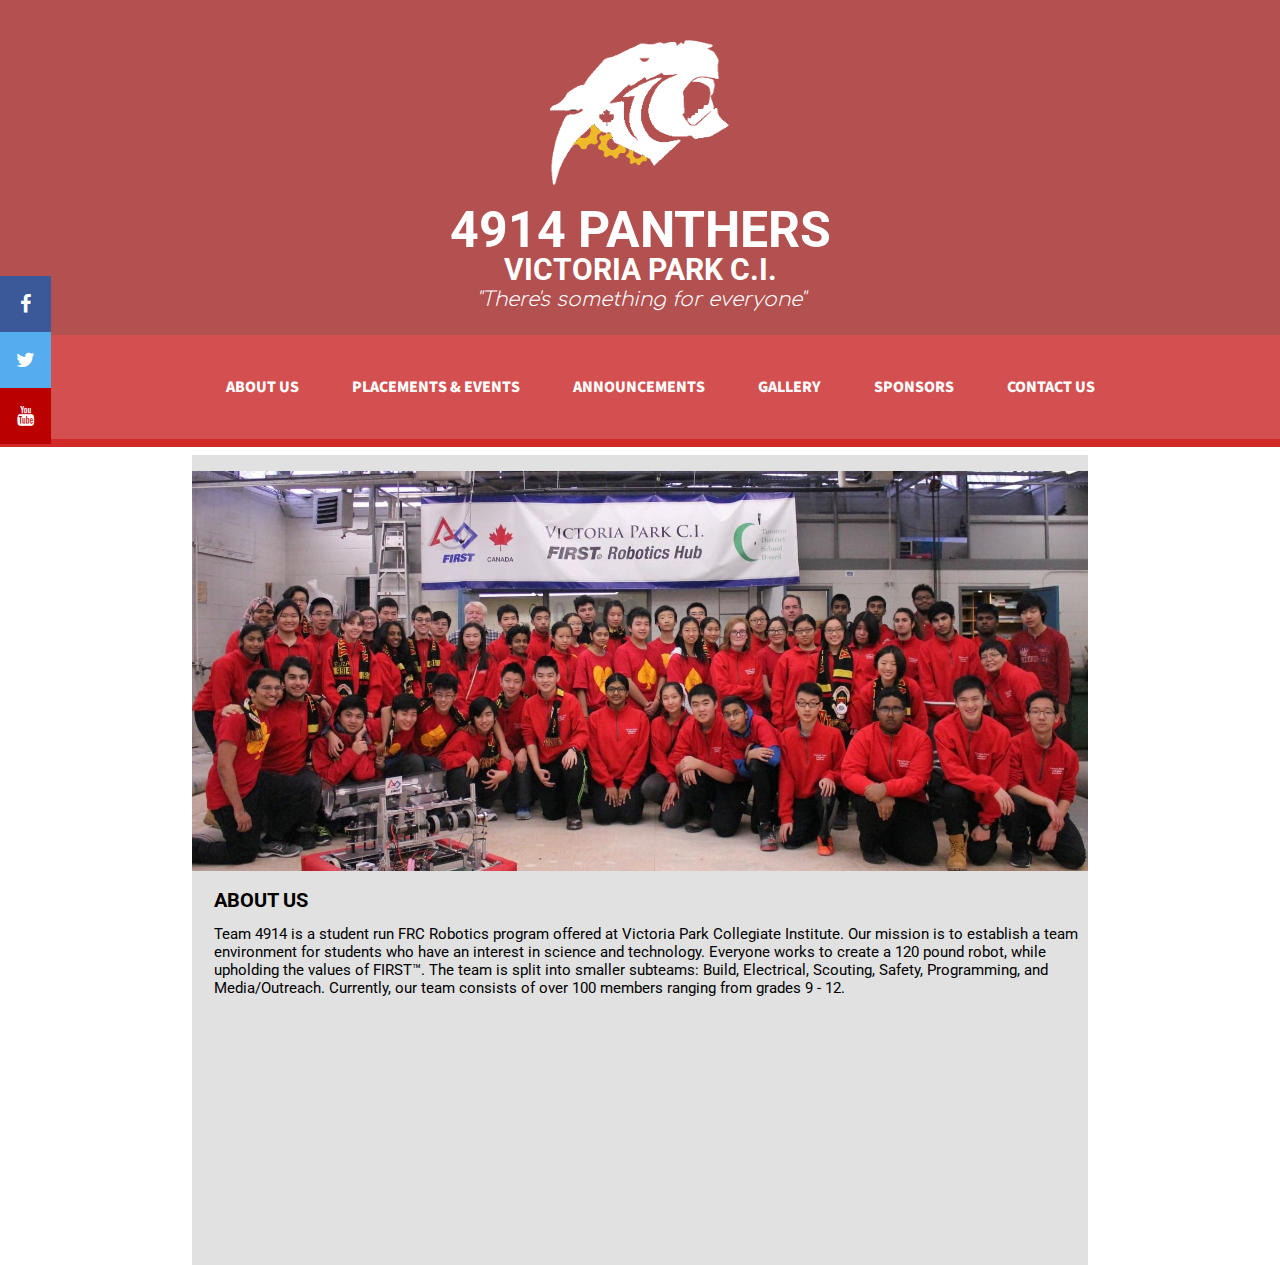
<file: VPCI-Robotics-Website-master/basic/index.html>
<!DOCTYPE html>
<html lang="en" dir="ltr">
  <head>
    <meta charset="utf-8">
    <link rel="stylesheet" href="https://cdnjs.cloudflare.com/ajax/libs/font-awesome/4.7.0/css/font-awesome.min.css">
    <link rel="stylesheet" type="text/css" href="style.css">
    <link href="https://fonts.googleapis.com/css?family=Source+Sans+Pro:700|Comfortaa|Roboto" rel="stylesheet">
    <link rel="shortcut icon" type="image/png" href="../Website_Dependencies/Website_Images/Logos/Panther.PNG">
    <script src="scroll.js"></script>
    <title>4914 - Home of the Panthers</title>
  </head>
  <body>
    <!--PAGE HEADER TEXT-->
    <div class="header_text">
      <img id="Panther_Image" src="../Website_Dependencies/Website_Images/Logos/Panther.PNG" alt="Team 4914 Panther">
      <h1>4914 PANTHERS</h1>
      <h2>VICTORIA PARK C.I.</h2>
      <h3 id="motto">"There's something for everyone"</h3>
    </div>
    <!--END OF PAGE HEADER TEXT-->
    <!--NAVAGATION BAR-->
    <nav class="stroke" id="nav_text">
      <ul>
        <li><a href="index.html#About_Us">About Us</a></li>
        <li><a href="Placements_and_Events.html#Placements_and_Events">Placements & Events</a></li>
        <li><a href="Announcements.html#Announcements">Announcements</a></li>
        <li><a href="Gallery.html#Gallery">Gallery</a></li>
        <li><a href="Sponsors.html#Sponsors">Sponsors</a></li>
        <li><a href="Contact_Us.html#Contact_Us">Contact Us</a></li>
      </ul>
    </nav>
    <!--END OF NAVAGATION BAR-->
    <!--PAGE CONTENT-->
    <div class="wrapper">
      <img id="gphoto" src="../Website_Dependencies/Website_Images/Team_Photos/team_4914.JPG" alt="Team 4914 Group Photo.">
      <h2 class="content" id="About_Us">About Us</h2>
      <p>Team 4914 is a student run FRC Robotics program offered at Victoria Park Collegiate Institute. Our mission is to establish a team environment for students who have an interest in science and technology. Everyone works to create a 120 pound robot, while upholding the values of FIRST™. The team is split into smaller subteams: Build, Electrical, Scouting, Safety, Programming, and Media/Outreach. Currently, our team consists of over 100 members ranging from grades 9 - 12.</p>
      <!--SOCIAL BAR-->
    </div>
    <div class="social_bar">
      <a href="https://www.facebook.com/team4914/" class="facebook"><i class ="fa fa-facebook"></i></a>
      <a href="https://twitter.com/team4914?lang=en" class="twitter"><i class ="fa fa-twitter"></i></a>
      <a href="https://www.youtube.com/channel/UC3UD0H9rAkZlQf6JFtxvvGA" class="youtube"><i class ="fa fa-youtube"></i></a>
    </div>
    <!--END OF SOCIAL BAR-->
</html>
</file>
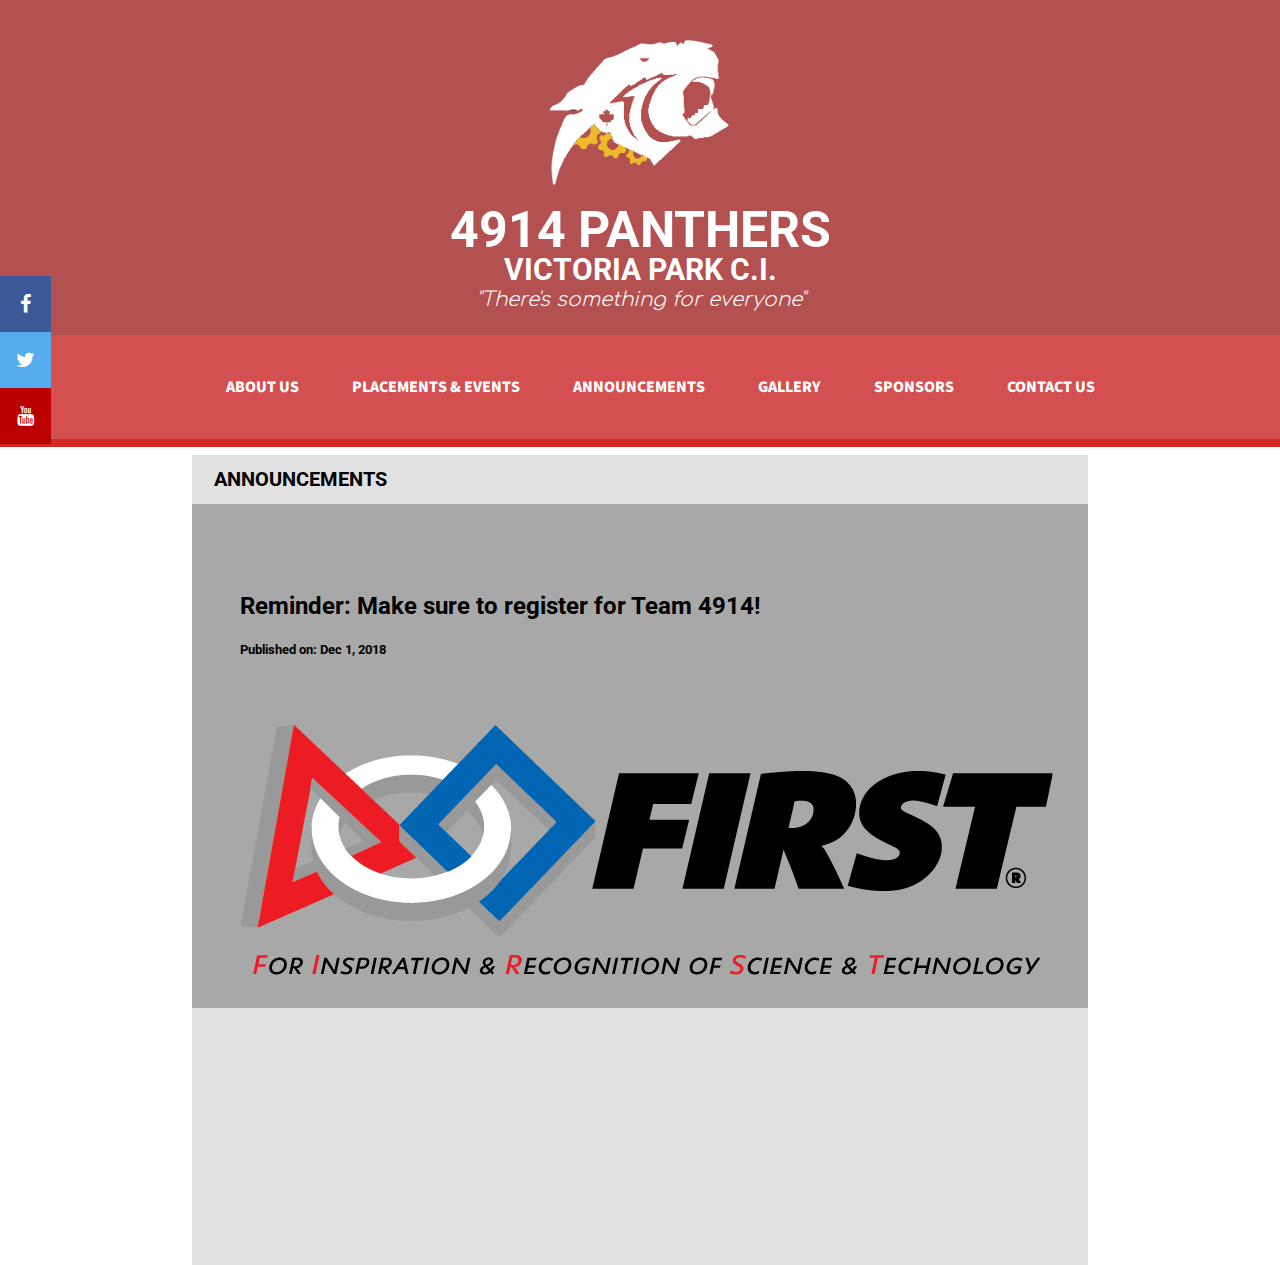
<file: VPCI-Robotics-Website-master/basic/Announcements.html>
<!DOCTYPE html>
<html lang="en" dir="ltr">
  <head>
    <meta charset="utf-8">
    <link rel="stylesheet" href="https://cdnjs.cloudflare.com/ajax/libs/font-awesome/4.7.0/css/font-awesome.min.css">
    <link rel="stylesheet" type="text/css" href="style.css">
    <link href="https://fonts.googleapis.com/css?family=Source+Sans+Pro:700|Comfortaa|Roboto" rel="stylesheet">
    <link rel="shortcut icon" type="image/png" href="../Website_Dependencies/Website_Images/Logos/Panther.PNG">
    <script src="scroll.js"></script>
    <title>4914 - Home of the Panthers</title>
  </head>
  <body>
    <!--PAGE HEADER TEXT-->
    <div class="header_text">
      <img id="Panther_Image" src="../Website_Dependencies/Website_Images/Logos/Panther.PNG" alt="Team 4914 Panther">
      <h1>4914 PANTHERS</h1>
      <h2>VICTORIA PARK C.I.</h2>
      <h3 id="motto">"There's something for everyone"</h3>
    </div>
    <!--END OF PAGE HEADER TEXT-->
    <!--NAVAGATION BAR-->
    <nav class="stroke" id="nav_text">
      <ul>
        <li><a href="index.html#About_Us">About Us</a></li>
        <li><a href="Placements_and_Events.html#Placements_and_Events">Placements & Events</a></li>
        <li><a href="Announcements.html#Announcements">Announcements</a></li>
        <li><a href="Gallery.html#Gallery">Gallery</a></li>
        <li><a href="Sponsors.html#Sponsors">Sponsors</a></li>
        <li><a href="Contact_Us.html#Contact_Us">Contact Us</a></li>
      </ul>
    </nav>
    <!--END OF NAVAGATION BAR-->
    <!--PAGE CONTENT-->
    <div class="wrapper">
      <h2 class="content" id="Announcements">Announcements</h2>
      <div class="resp-container">
        <iframe class="resp-iframe" src="https://team4914.github.io/web-design/VPCI-Robotics-Website-master/Website_Dependencies/Website_Announcements/Announcements_Webpage.html"></iframe>
      </div>
    <!--END OF CONTENT-->
    <!--SOCIAL BAR-->
    </div>
    <div class="social_bar">
      <a href="https://www.facebook.com/team4914/" class="facebook"><i class ="fa fa-facebook"></i></a>
      <a href="https://twitter.com/team4914?lang=en" class="twitter"><i class ="fa fa-twitter"></i></a>
      <a href="https://www.youtube.com/channel/UC3UD0H9rAkZlQf6JFtxvvGA" class="youtube"><i class ="fa fa-youtube"></i></a>
    </div>
    <!--END OF SOCIAL BAR-->
</html>
</file>
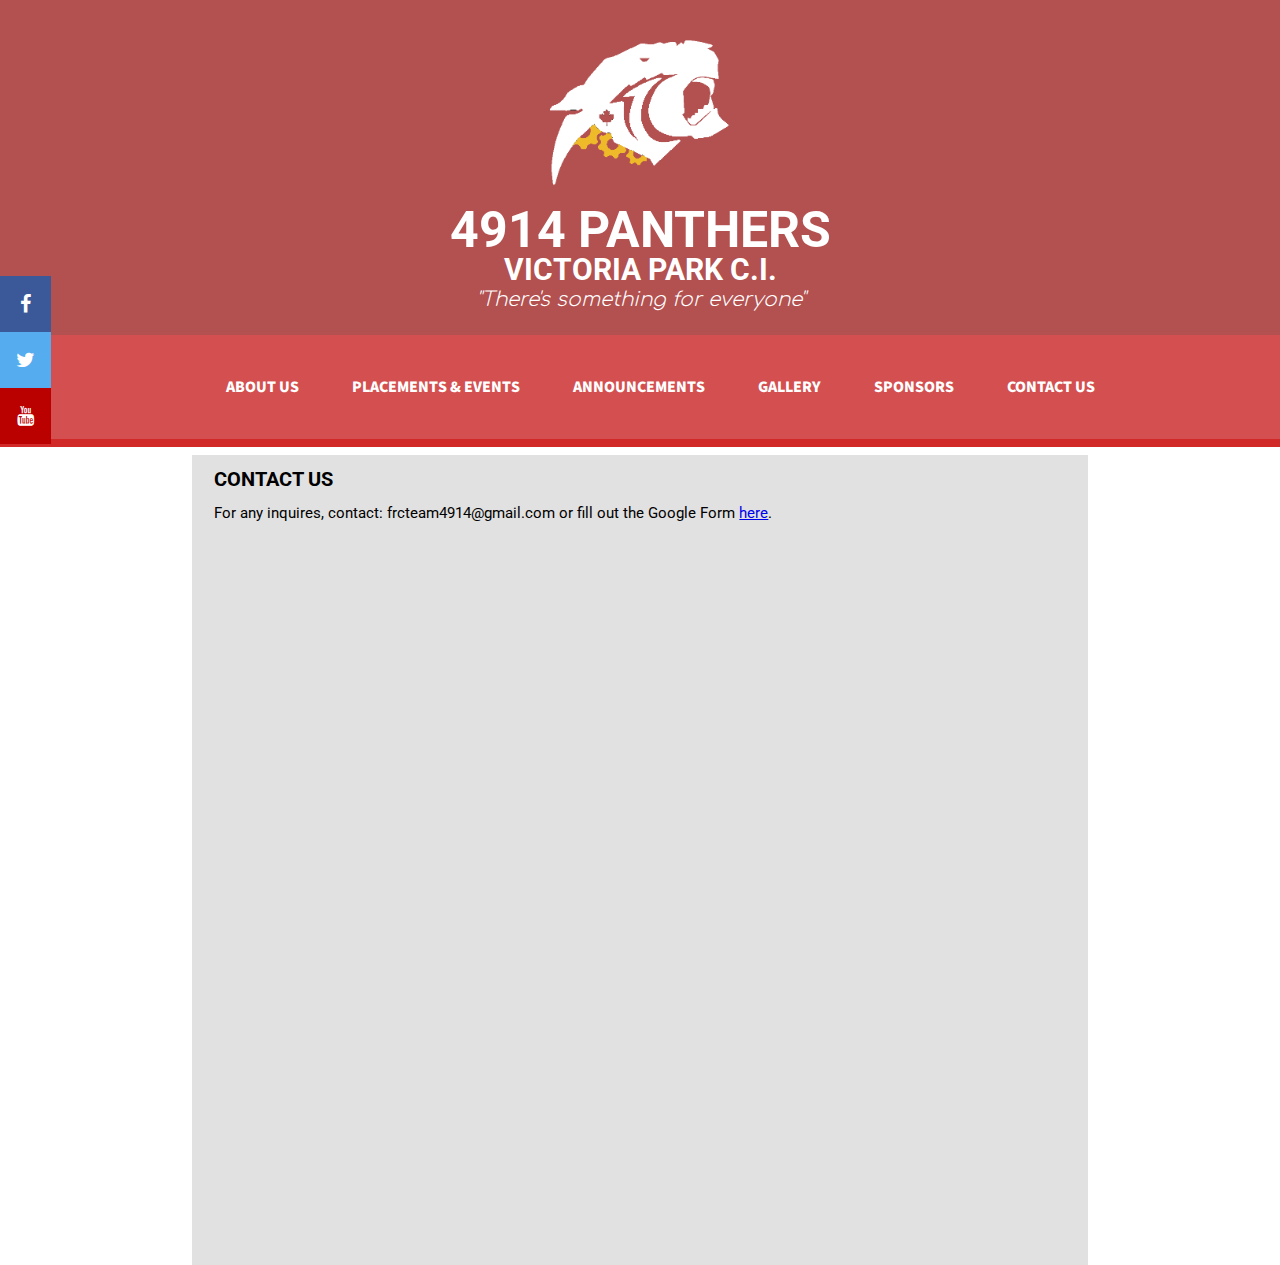
<file: VPCI-Robotics-Website-master/basic/Contact_Us.html>
<!DOCTYPE html>
<html lang="en" dir="ltr">
  <head>
    <meta charset="utf-8">
    <link rel="stylesheet" href="https://cdnjs.cloudflare.com/ajax/libs/font-awesome/4.7.0/css/font-awesome.min.css">
    <link rel="stylesheet" type="text/css" href="style.css">
    <link href="https://fonts.googleapis.com/css?family=Source+Sans+Pro:700|Comfortaa|Roboto" rel="stylesheet">
    <link rel="shortcut icon" type="image/png" href="../Website_Dependencies/Website_Images/Logos/Panther.PNG">
    <script src="scroll.js"></script>
    <title>4914 - Home of the Panthers</title>
  </head>
  <body>
    <!--PAGE HEADER TEXT-->
    <div class="header_text">
      <img id="Panther_Image" src="../Website_Dependencies/Website_Images/Logos/Panther.PNG" alt="Team 4914 Panther">
      <h1>4914 PANTHERS</h1>
      <h2>VICTORIA PARK C.I.</h2>
      <h3 id="motto">"There's something for everyone"</h3>
    </div>
    <!--END OF PAGE HEADER TEXT-->
    <!--NAVAGATION BAR-->
    <nav class="stroke" id="nav_text">
      <ul>
        <li><a href="index.html#About_Us">About Us</a></li>
        <li><a href="Placements_and_Events.html#Placements_and_Events">Placements & Events</a></li>
        <li><a href="Announcements.html#Announcements">Announcements</a></li>
        <li><a href="Gallery.html#Gallery">Gallery</a></li>
        <li><a href="Sponsors.html#Sponsors">Sponsors</a></li>
        <li><a href="Contact_Us.html#Contact_Us">Contact Us</a></li>
      </ul>
    </nav>
    <!--END OF NAVAGATION BAR-->
    <!--PAGE CONTENT-->
    <div class="wrapper">
      <h2 class="content" id="Contact_Us">Contact Us</h2>
      <p>For any inquires, contact: frcteam4914@gmail.com or fill out the Google Form <a href="https://docs.google.com/forms/d/e/1FAIpQLSdkCfW0GV-Esfe_4jxRfp6UOMWturXhHUP-LNy6OE-QVgfNmA/viewform?usp=sf_link">here</a>.</p>
      <!--END OF CONTENT-->
      <!--SOCIAL BAR-->
    </div>
    <div class="social_bar">
      <a href="https://www.facebook.com/team4914/" class="facebook"><i class ="fa fa-facebook"></i></a>
      <a href="https://twitter.com/team4914?lang=en" class="twitter"><i class ="fa fa-twitter"></i></a>
      <a href="https://www.youtube.com/channel/UC3UD0H9rAkZlQf6JFtxvvGA" class="youtube"><i class ="fa fa-youtube"></i></a>
    </div>
    <!--END OF SOCIAL BAR-->
</html>
</file>
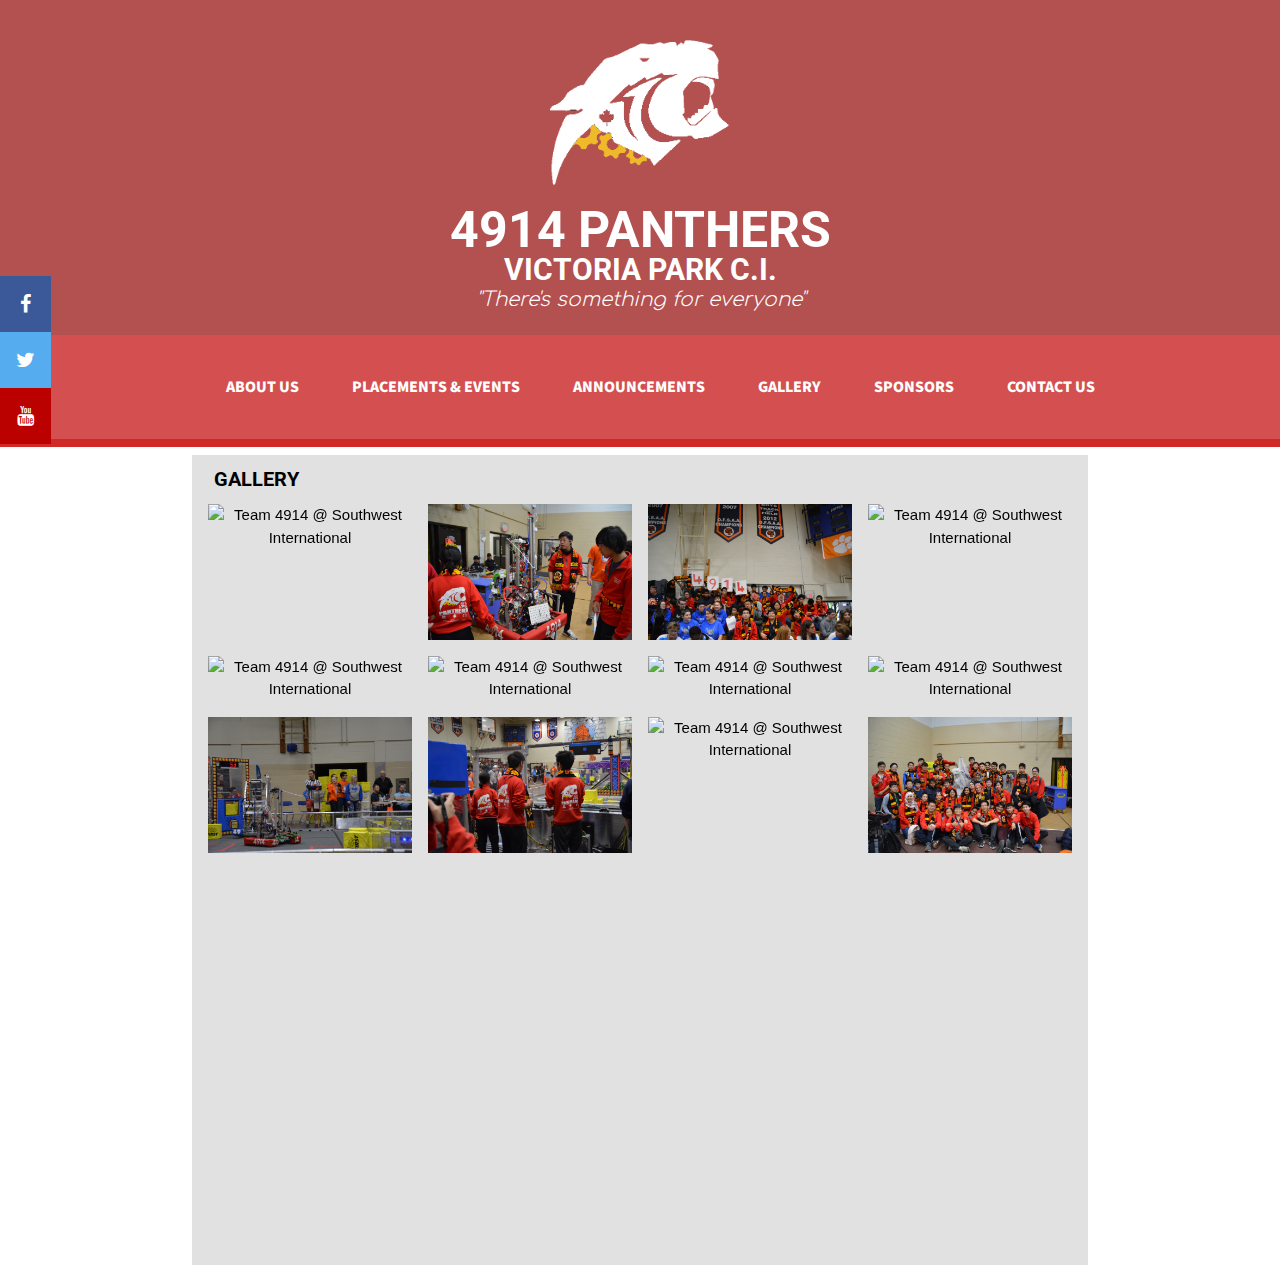
<file: VPCI-Robotics-Website-master/basic/Gallery.html>
<!DOCTYPE html>
<html lang="en" dir="ltr">
  <head>
    <meta charset="utf-8">
    <link rel="stylesheet" href="https://cdnjs.cloudflare.com/ajax/libs/font-awesome/4.7.0/css/font-awesome.min.css">
    <link rel="stylesheet" type="text/css" href="style.css">
    <link href="https://fonts.googleapis.com/css?family=Source+Sans+Pro:700|Comfortaa|Roboto" rel="stylesheet">
    <link rel="shortcut icon" type="image/png" href="../Website_Dependencies/Website_Images/Logos/Panther.PNG">
    <script src="scroll.js"></script>
    <title>4914 - Home of the Panthers</title>
  </head>
  <body>
    <!--PAGE HEADER TEXT-->
    <div class="header_text">
      <img id="Panther_Image" src="../Website_Dependencies/Website_Images/Logos/Panther.PNG" alt="Team 4914 Panther">
      <h1>4914 PANTHERS</h1>
      <h2>VICTORIA PARK C.I.</h2>
      <h3 id="motto">"There's something for everyone"</h3>
    </div>
    <!--END OF PAGE HEADER TEXT-->
    <!--NAVAGATION BAR-->
    <nav class="stroke" id="nav_text">
      <ul>
        <li><a href="index.html#About_Us">About Us</a></li>
        <li><a href="Placements_and_Events.html#Placements_and_Events">Placements & Events</a></li>
        <li><a href="Announcements.html#Announcements">Announcements</a></li>
        <li><a href="Gallery.html#Gallery">Gallery</a></li>
        <li><a href="Sponsors.html#Sponsors">Sponsors</a></li>
        <li><a href="Contact_Us.html#Contact_Us">Contact Us</a></li>
      </ul>
    </nav>
    <!--END OF NAVAGATION BAR-->
    <!--PAGE CONTENT-->
    <div class="wrapper">
      <h2 class="content" id="Gallery">Gallery</h2>
      <div class="resp-container">
        <iframe class="resp-iframe" src="https://team4914.github.io/web-design/VPCI-Robotics-Website-master/Website_Dependencies/Image_Gallery/Image_Gallery.html"></iframe>
      </div>
      <!--END OF CONTENT-->
      <!--SOCIAL BAR-->
    </div>
    <div class="social_bar">
      <a href="https://www.facebook.com/team4914/" class="facebook"><i class ="fa fa-facebook"></i></a>
      <a href="https://twitter.com/team4914?lang=en" class="twitter"><i class ="fa fa-twitter"></i></a>
      <a href="https://www.youtube.com/channel/UC3UD0H9rAkZlQf6JFtxvvGA" class="youtube"><i class ="fa fa-youtube"></i></a>
    </div>
    <!--END OF SOCIAL BAR-->
</html>
</file>
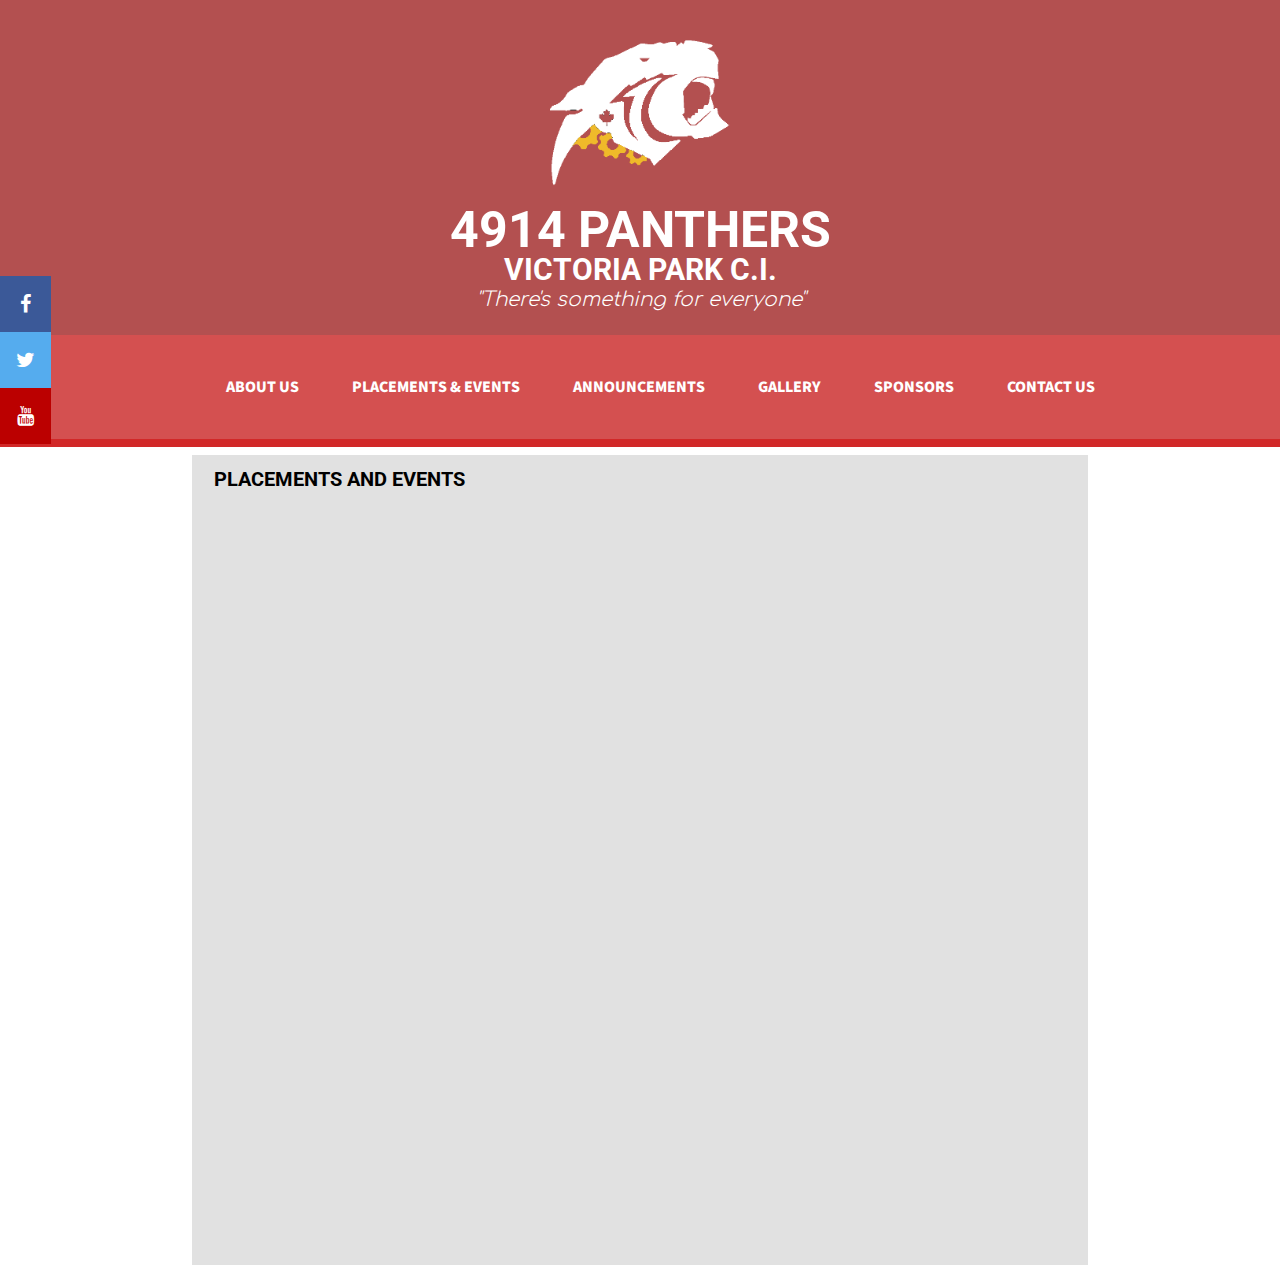
<file: VPCI-Robotics-Website-master/basic/Placements_and_Events.html>
<!DOCTYPE html>
<html lang="en" dir="ltr">
  <head>
    <meta charset="utf-8">
    <link rel="stylesheet" href="https://cdnjs.cloudflare.com/ajax/libs/font-awesome/4.7.0/css/font-awesome.min.css">
    <link rel="stylesheet" type="text/css" href="style.css">
    <link href="https://fonts.googleapis.com/css?family=Source+Sans+Pro:700|Comfortaa|Roboto" rel="stylesheet">
    <link rel="shortcut icon" type="image/png" href="../Website_Dependencies/Website_Images/Logos/Panther.PNG">
    <script src="scroll.js"></script>
    <title>4914 - Home of the Panthers</title>
  </head>
  <body>
    <!--PAGE HEADER TEXT-->
    <div class="header_text">
      <img id="Panther_Image" src="../Website_Dependencies/Website_Images/Logos/Panther.PNG" alt="Team 4914 Panther">
      <h1>4914 PANTHERS</h1>
      <h2>VICTORIA PARK C.I.</h2>
      <h3 id="motto">"There's something for everyone"</h3>
    </div>
    <!--END OF PAGE HEADER TEXT-->
    <!--NAVAGATION BAR-->
    <nav class="stroke" id="nav_text">
      <ul>
        <li><a href="index.html#About_Us">About Us</a></li>
        <li><a href="Placements_and_Events.html#Placements_and_Events">Placements & Events</a></li>
        <li><a href="Announcements.html#Announcements">Announcements</a></li>
        <li><a href="Gallery.html#Gallery">Gallery</a></li>
        <li><a href="Sponsors.html#Sponsors">Sponsors</a></li>
        <li><a href="Contact_Us.html#Contact_Us">Contact Us</a></li>
      </ul>
    </nav>
    <!--END OF NAVAGATION BAR-->
    <!--PAGE CONTENT-->
    <div class="wrapper">
      <h2 class="content" id="Placements_and_Events">Placements and Events</h2>
      <div class="resp-container">
        <iframe class="resp-iframe" src="https://www.thebluealliance.com/team/4914"></iframe>
      </div>      <!--SOCIAL BAR-->
    </div>
    <div class="social_bar">
      <a href="https://www.facebook.com/team4914/" class="facebook"><i class ="fa fa-facebook"></i></a>
      <a href="https://twitter.com/team4914?lang=en" class="twitter"><i class ="fa fa-twitter"></i></a>
      <a href="https://www.youtube.com/channel/UC3UD0H9rAkZlQf6JFtxvvGA" class="youtube"><i class ="fa fa-youtube"></i></a>
    </div>
    <!--END OF SOCIAL BAR-->
</html>
</file>
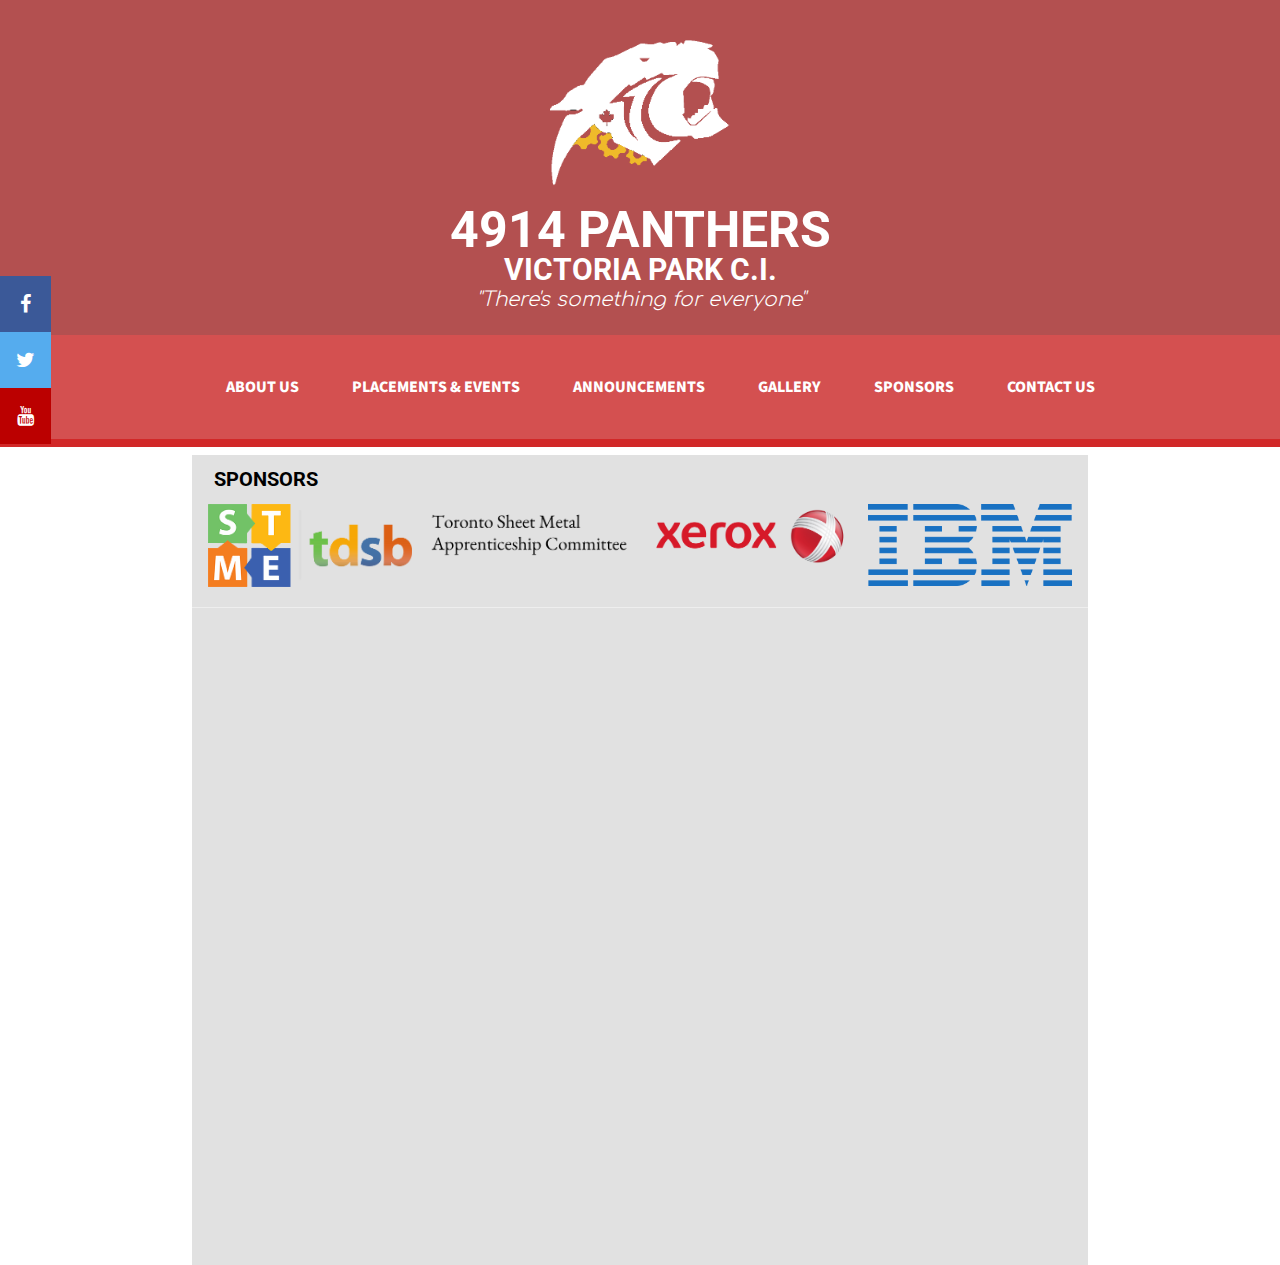
<file: VPCI-Robotics-Website-master/basic/Sponsors.html>
<!DOCTYPE html>
<html lang="en" dir="ltr">
  <head>
    <meta charset="utf-8">
    <link rel="stylesheet" href="https://cdnjs.cloudflare.com/ajax/libs/font-awesome/4.7.0/css/font-awesome.min.css">
    <link rel="stylesheet" type="text/css" href="style.css">
    <link href="https://fonts.googleapis.com/css?family=Source+Sans+Pro:700|Comfortaa|Roboto" rel="stylesheet">
    <link rel="shortcut icon" type="image/png" href="../Website_Dependencies/Website_Images/Logos/Panther.PNG">
    <script src="scroll.js"></script>
    <title>4914 - Home of the Panthers</title>
  </head>
  <body>
    <!--PAGE HEADER TEXT-->
    <div class="header_text">
      <img id="Panther_Image" src="../Website_Dependencies/Website_Images/Logos/Panther.PNG" alt="Team 4914 Panther">
      <h1>4914 PANTHERS</h1>
      <h2>VICTORIA PARK C.I.</h2>
      <h3 id="motto">"There's something for everyone"</h3>
    </div>
    <!--END OF PAGE HEADER TEXT-->
    <!--NAVAGATION BAR-->
    <nav class="stroke" id="nav_text">
      <ul>
        <li><a href="index.html#About_Us">About Us</a></li>
        <li><a href="Placements_and_Events.html#Placements_and_Events">Placements & Events</a></li>
        <li><a href="Announcements.html#Announcements">Announcements</a></li>
        <li><a href="Gallery.html#Gallery">Gallery</a></li>
        <li><a href="Sponsors.html#Sponsors">Sponsors</a></li>
        <li><a href="Contact_Us.html#Contact_Us">Contact Us</a></li>
      </ul>
    </nav>
    <!--END OF NAVAGATION BAR-->
    <!--PAGE CONTENT-->
    <div class="wrapper">
      <h2 class="content" id="Sponsors">Sponsors</h2>
      <div class="resp-container">
        <iframe class="resp-iframe" src="https://team4914.github.io/web-design/VPCI-Robotics-Website-master/Website_Dependencies/Image_Gallery/Sponsor_Images.html"></iframe>
      </div>
    <!--END OF CONTENT-->
    <!--SOCIAL BAR-->
    </div>
    <div class="social_bar">
      <a href="https://www.facebook.com/team4914/" class="facebook"><i class ="fa fa-facebook"></i></a>
      <a href="https://twitter.com/team4914?lang=en" class="twitter"><i class ="fa fa-twitter"></i></a>
      <a href="https://www.youtube.com/channel/UC3UD0H9rAkZlQf6JFtxvvGA" class="youtube"><i class ="fa fa-youtube"></i></a>
    </div>
    <!--END OF SOCIAL BAR-->
</html>
</file>
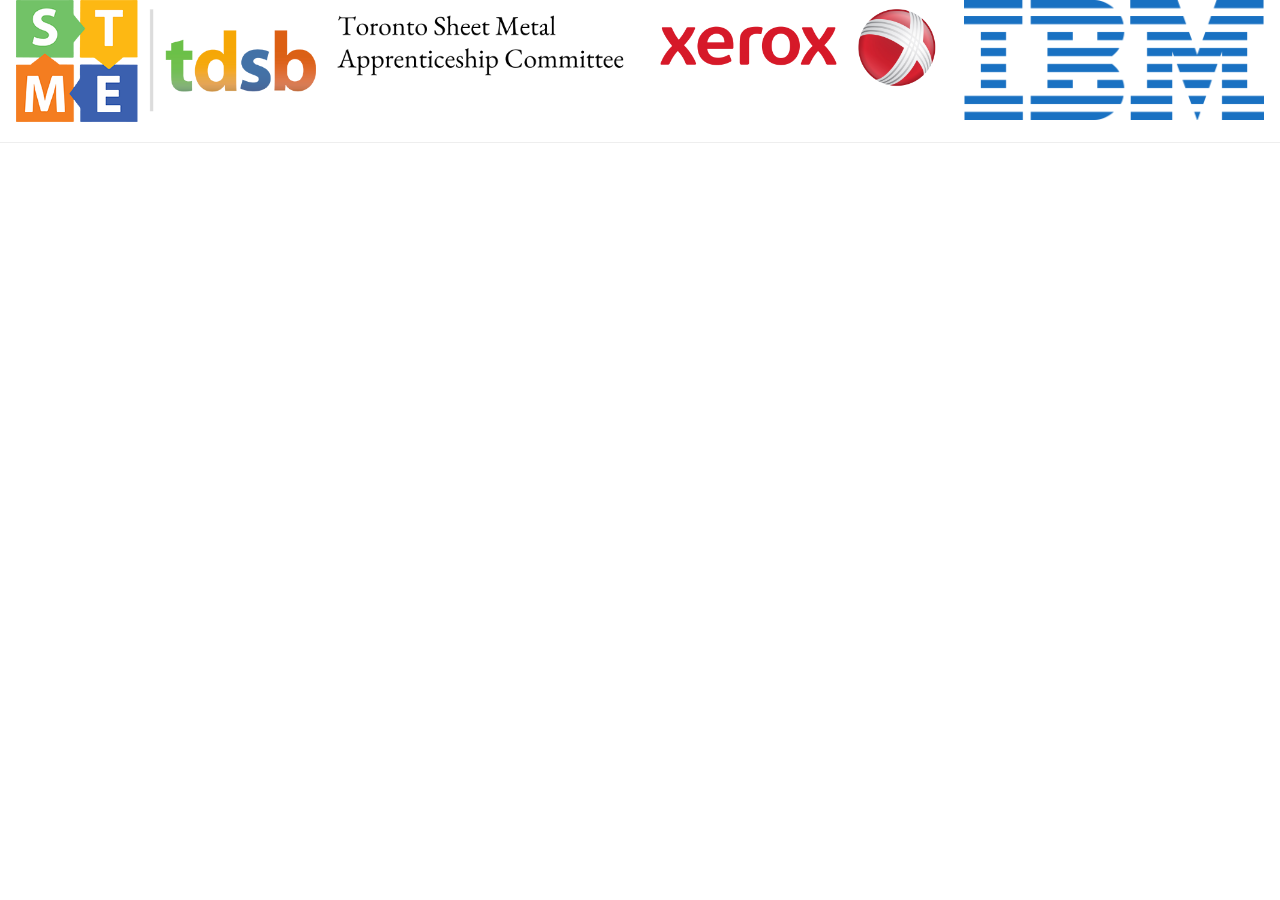
<file: VPCI-Robotics-Website-master/Website_Dependencies/Image_Gallery/Sponsor_Images.html>
<!DOCTYPE html>
<html lang="en">
   <head>
      <meta charset="UTF-8">
      <meta name="viewport" content="width=device-width, initial-scale=1">
      <link rel="stylesheet" href="https://www.w3schools.com/w3css/4/w3.css">
      <link rel="stylesheet" type="text/css" href="Image_Gallery.css">
   </head>
   <body>
      <!--Gallery Row #1-->
      <div class="w3-row-padding w3-center">
        <div class="w3-col m3">
            <img src="../Website_Images/Logos/TDSB_Logo.PNG" onclick="onClick(this)" class="w3-hover-opacity" alt="">
        </div>
         <div class="w3-col m3">
            <img src="../Website_Images/Logos/TSMAC_Logo.png" onclick="onClick(this)" class="w3-hover-opacity" alt="">
         </div>
         <div class="w3-col m3">
            <img src="../Website_Images/Logos/Xerox_Logo.png" onclick="onClick(this)" class="w3-hover-opacity" alt="">
         </div>
         <div class="w3-col m3">
           <img src="../Website_Images/Logos/IBM_Logo.PNG" onclick="onClick(this)" class="w3-hover-opacity" alt="">
         </div>
      </div>
      <hr>
      <!--End of Gallery-->
   </body>
</html>
</file>
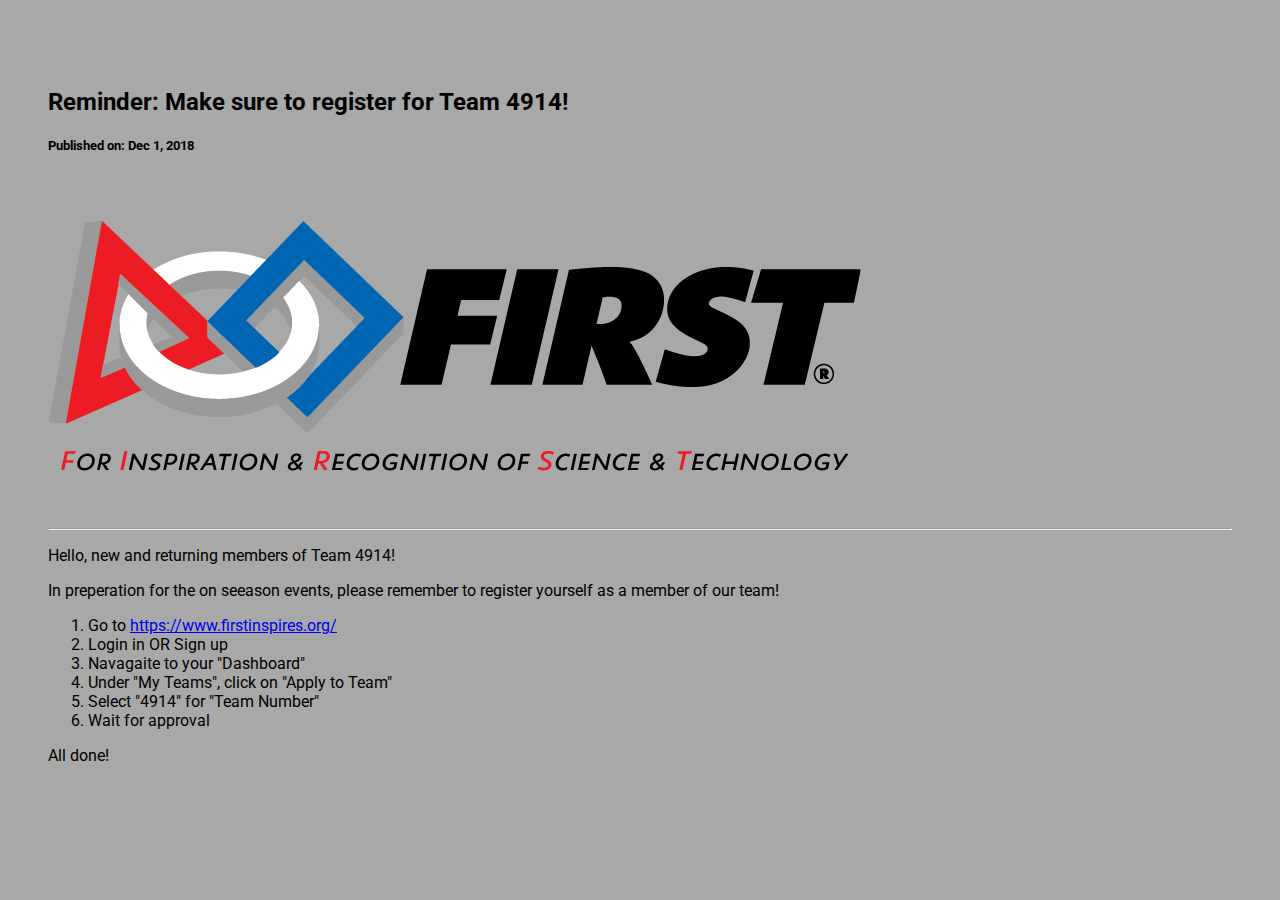
<file: VPCI-Robotics-Website-master/Website_Dependencies/Website_Announcements/Announcements_Webpage.html>
<!DOCTYPE html>
<html>
  <head>
    <meta name="viewport" content="width=device-width, initial-scale=1">
    <link href="https://fonts.googleapis.com/css?family=Source+Sans+Pro:700|Comfortaa|Roboto" rel="stylesheet">
    <link rel="stylesheet" href="Announcements.css">
  </head>
  <body>
        <div class="card">
          <h2>Reminder: Make sure to register for Team 4914!</h2>
          <h5>Published on: Dec 1, 2018</h5>
          <img src="Announcements_Images/Blog_Image_1.PNG">
          <hr>
          <p>Hello, new and returning members of Team 4914!</p>
          <p>In preperation for the on seeason events, please remember to register yourself as a member of our team!</p>
          <ol>
            <li> Go to <a href=https://www.firstinspires.org/">https://www.firstinspires.org/</a></li>
            <li> Login in OR Sign up</li>
            <li> Navagaite to your "Dashboard"</li>
            <li> Under "My Teams", click on "Apply to Team"</li>
            <li> Select "4914" for "Team Number"</li>
            <li> Wait for approval </li>
          </ol>
        <p>All done!</p>
        </div>
        <!--Template
        <div class="card">
          <h2>TITLE HEADING</h2>
          IMAGE GOES HERE
          <h5>Title description, Sep 2, 2017</h5>
          IMAGE GOES HERE
          <hr>
          <p>Sunt in culpa qui officia deserunt mollit anim id est laborum consectetur adipiscing elit, sed do eiusmod tempor incididunt ut labore et dolore magna aliqua. Ut enim ad minim veniam, quis nostrud exercitation ullamco.</p>
        </div>
        -->
  </body>
</html>
</file>
<file: VPCI-Robotics-Website-master/basic/style.css>
/* HEADER BANNER STYLING */
 .header_text {
     text-align: center;
     color: #ffffff;
     background: #b35050;
     padding: 1%;
}
 h1, h2, h3 {
     line-height: 5px;
     margin-top: 1%;
}
 h1 {
     font-size: 50px;
}
 h2 {
     font-size: 30px;
}
 #motto {
     font-size: 20px;
     font-style: italic;
     font-family: 'Comfortaa', cursive;
     font-weight: lighter;
}
 #Panther_Image {
     margin-top: 2%;
     max-width: 15%;
}
 body {
     margin: 0;
     font-family: 'Roboto', sans-serif;
}
/* END OF HEADER BANNER STYLING */
/* NAVAGATION BAR STYLYING */
#nav_text {
  font-family: 'Source Sans Pro', sans-serif;
}
 nav {
     width: 100%;
     margin: 0 auto;
     background: #d45050;
     padding: 10px 0;
     box-shadow: 0px 8px 0px #d12828;
}
 nav ul {
     list-style: none;
     text-align: center;
}
 nav ul li {
     display: inline-block;
}
 nav ul li a {
     display: block;
     padding: 15px;
     text-decoration: none;
     color: #ffffff;
     font-weight: 800;
     text-transform: uppercase;
     margin: 0 10px;
}
 nav ul li a, nav ul li a:after, nav ul li a:before {
     transition: all .5s;
}
 nav ul li a:hover {
     color: #000000;
}
 nav.stroke ul li a, nav.fill ul li a {
     position: relative;
}
 nav.stroke ul li a:after, nav.fill ul li a:after {
     position: absolute;
     bottom: 0;
     left: 0;
     right: 0;
     margin: auto;
     width: 0%;
     content: '.';
     color: transparent;
     background: #ffffff;
     height: 1px;
}
 nav.stroke ul li a:hover:after {
     width: 100%;
}
 nav.fill ul li a {
     transition: all 2s;
}
 nav.fill ul li a:after {
     text-align: left;
     content: '.';
     margin: 0;
     opacity: 0;
}
 nav.fill ul li a:hover {
     color: #ffffff;
     z-index: 1;
}
 nav.fill ul li a:hover:after {
     z-index: -10;
     animation: fill 1s forwards;
     -webkit-animation: fill 1s forwards;
     -moz-animation: fill 1s forwards;
     opacity: 1;
}
/* END OF NAVAGATION BAR STYLING */
/* CONTENT WRAPPER STYLING */
 .content {
     margin: 2.5%;
     font-size: 20px;
     text-transform: uppercase;
}
 p {
     margin-left: 2.5%;
     margin-bottom: 5%;
     font-size: 15px;
}
 .wrapper {
     position: absolute;
     width: 70%;
     margin-left: 15%;
     margin-right: 15%;
     margin-top: 16px;
     min-height: 90%;
     top: auto;
     background-color: #e1e1e1;
}
 body {
     background-color: #ffffff;
}
 #gphoto {
     max-width: 100%;
     max-height: 100%;
     margin-top: 16px;
     margin-bottom: 0;
}
/* END OF CONTENT WRAPPER STYLING */
/* SOCIAL BAR STYLING */
 .social_bar {
     position: fixed;
     top: 40%;
     -webkit-transform: translateY(-50%);
     -ms-transform: translateY(-50%);
     transform: translateY(-50%);
}
 .social_bar a {
     display: block;
     text-align: center;
     padding: 16px;
     transition: all 0.3s ease;
     color: white;
     font-size: 20px;
}
 .social_bar a:hover {
     background-color: #000;
}
 .facebook {
     background: #3B5998;
     color: white;
}
 .twitter {
     background: #55ACEE;
     color: white;
}
 .youtube {
     background: #bb0000;
     color: white;
}
/* END OF SOCIAL BAR STYLING */
/* IFRAME STYLING */
.resp-container {
    position: relative;
    overflow: hidden;
    padding-top: 56.25%;
}
.resp-iframe {
    position: absolute;
    top: 0;
    left: 0;
    width: 100%;
    height: 100%;
    border: 0;
}
/* END OF IFRAME STYLING */

/* MISC */
html {
  scroll-behavior: smooth;
}
/* END OF MISC */
</file>
<file: VPCI-Robotics-Website-master/Website_Dependencies/Image_Gallery/Image_Gallery.css>
.container {
    display: table;
    height: 50%;
    width: 100%;
}
div.split {
    display: table-cell;
    text-align: justify;
    vertical-align: top;
    width: 50%;
    padding: 1rem;
}
h2.headerstyle {
    text-align: center;
    margin-bottom: 50px;
}
img {
    width:100%;
}
{
    display: block;
    margin-left: auto;
    margin-right: auto;
    width: 10%;
}
</file>
<file: VPCI-Robotics-Website-master/Website_Dependencies/Website_Announcements/Announcements.css>
* {
     box-sizing: border-box;
}
 body {
    font-family: 'Roboto', sans-serif;
     padding: 20px;
     background: #A8A8A8;
}
 .card {
     background-color: #A8A8A8;
     padding: 20px;
     margin-top: 20px;
}
 .row:after {
     content: "";
     display: table;
     clear: both;
}
 @media screen and (max-width: 800px) {
     .leftcolumn, .rightcolumn {
         width: 100%;
         padding: 0;
    }
}
</file>
